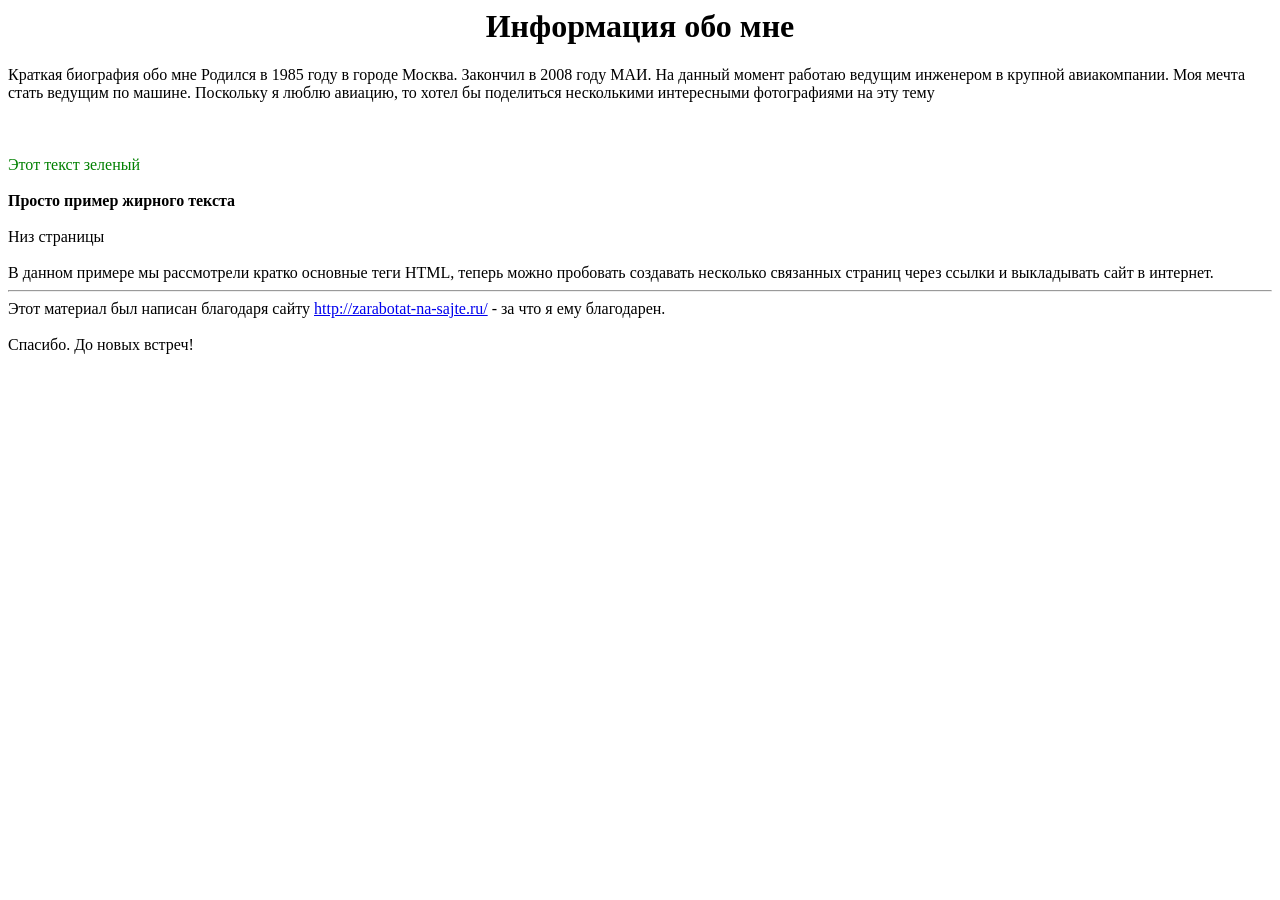
<file: templates/index.html>
<html>
<head>
	<title>Главная страница - страница обо мне</title>
</head>
<body>
<center><h1>Информация обо мне</h1></center>
Краткая биография обо мне
Родился в 1985 году в городе Москва. Закончил в 2008 году МАИ.
На данный момент работаю ведущим инженером в крупной авиакомпании.
Моя мечта стать ведущим по машине.

Поскольку я люблю авиацию, то хотел бы поделиться несколькими интересными
фотографиями на эту тему
<br/><br/>
<br/><br/>
<font style="color:green">Этот текст зеленый</font>
<br/><br/>
<b>Просто пример жирного текста</b>
<br/><br/>
Низ страницы
<br/><br/>
В данном примере мы рассмотрели кратко основные теги HTML, теперь можно пробовать создавать
несколько связанных страниц через ссылки и выкладывать сайт в интернет.
<hr>
Этот материал был написан благодаря сайту
<a href=http://zarabotat-na-sajte.ru/>
http://zarabotat-na-sajte.ru/</a> - за что я ему благодарен.
<br/><br/>
Спасибо. До новых встреч!
</body>
</html>
</file>
